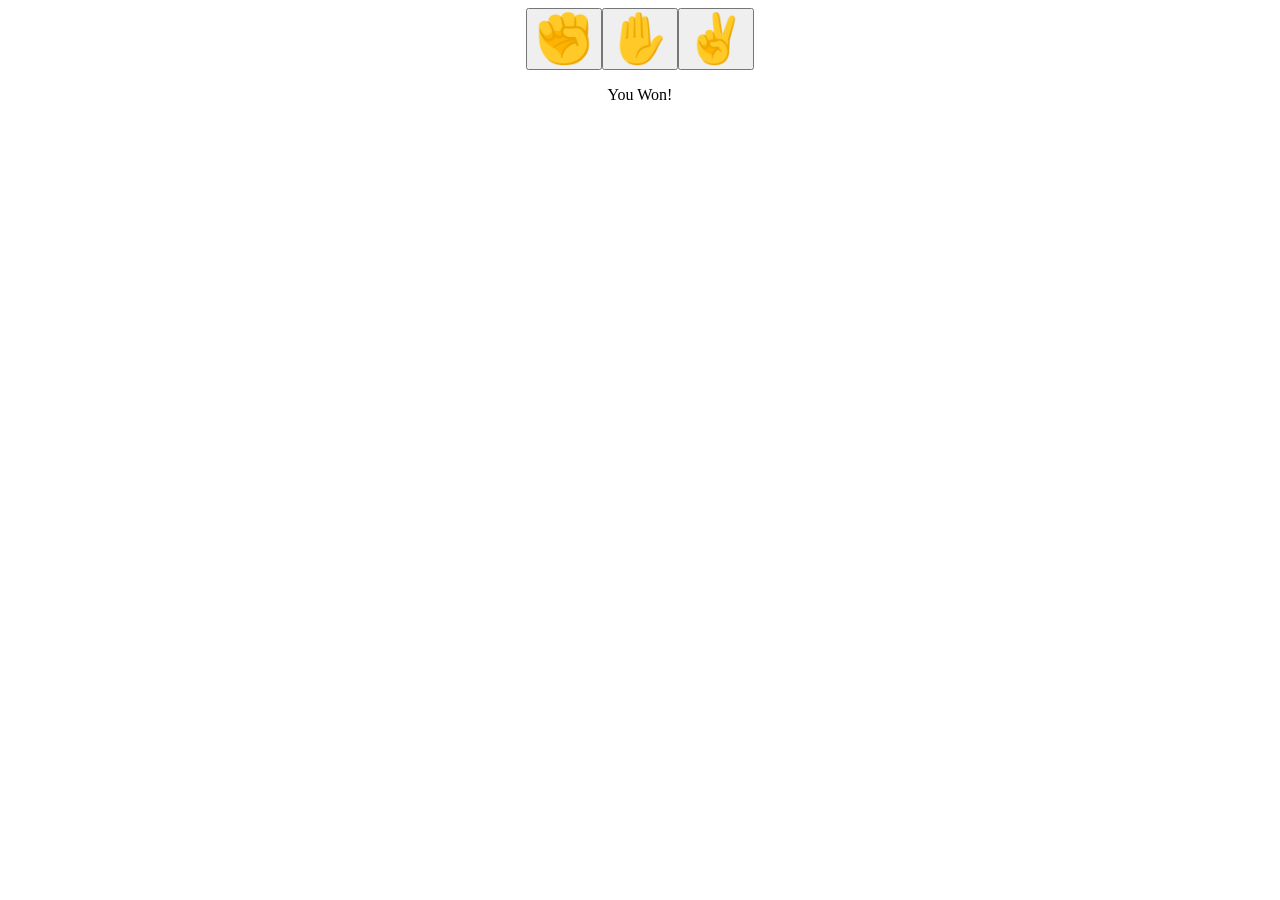
<file: index.html>
<!DOCTYPE html>
<html lang="en">
<head>
    <meta charset="UTF-8">
    <meta name="viewport" content="width=device-width, initial-scale=1.0">
    <title>Document</title>
    <link rel="stylesheet" href="styles.css">
</head>
<body>
    <div id="btn-container">
        <button id="rock" class="buttons">✊</button>
        <button id="paper" class="buttons">✋</button>
        <button id="scissors" class="buttons">✌️</button>
    </div>
    <div id="resultsDisplay">
        <p id="resultText">You Won!</p>
    </div>
  

    <script src="index.js"></script>
</body>
</html>
</file>
<file: styles.css>
#btn-container{
    font-size: 48px;
    display: flex;
    align-items: center;
    justify-content: center;
}
#resultText{
    text-align: center;
}
.buttons{
    font-size: 48px;
}
</file>
